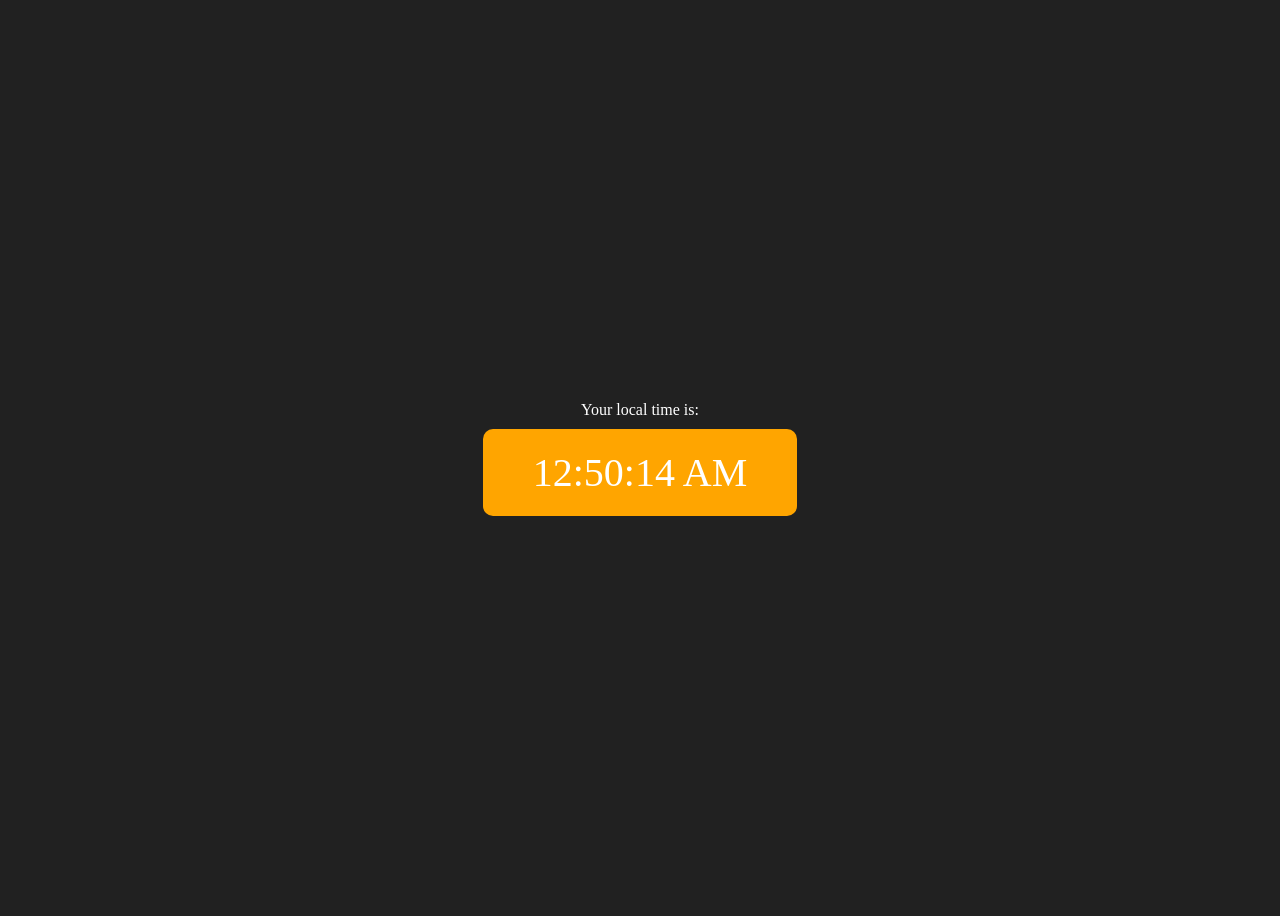
<file: 08_PROJECTS/03_DigitalClock/index.html>
<!DOCTYPE html>
<html lang="en">
  <head>
    <meta charset="UTF-8" />
    <meta name="viewport" content="width=device-width, initial-scale=1.0" />
    <meta http-equiv="X-UA-Compatible" content="ie=edge" />
    <link rel="stylesheet" href="style.css">
    <title>Your Local Time</title>
  </head>
  <body>
    <div class="center">
      <div id="banner"><span>Your local time is:</span></div>
      <div id="clock"></div>
    </div>
    <script src="script.js"></script>
  </body>
</html>
</file>
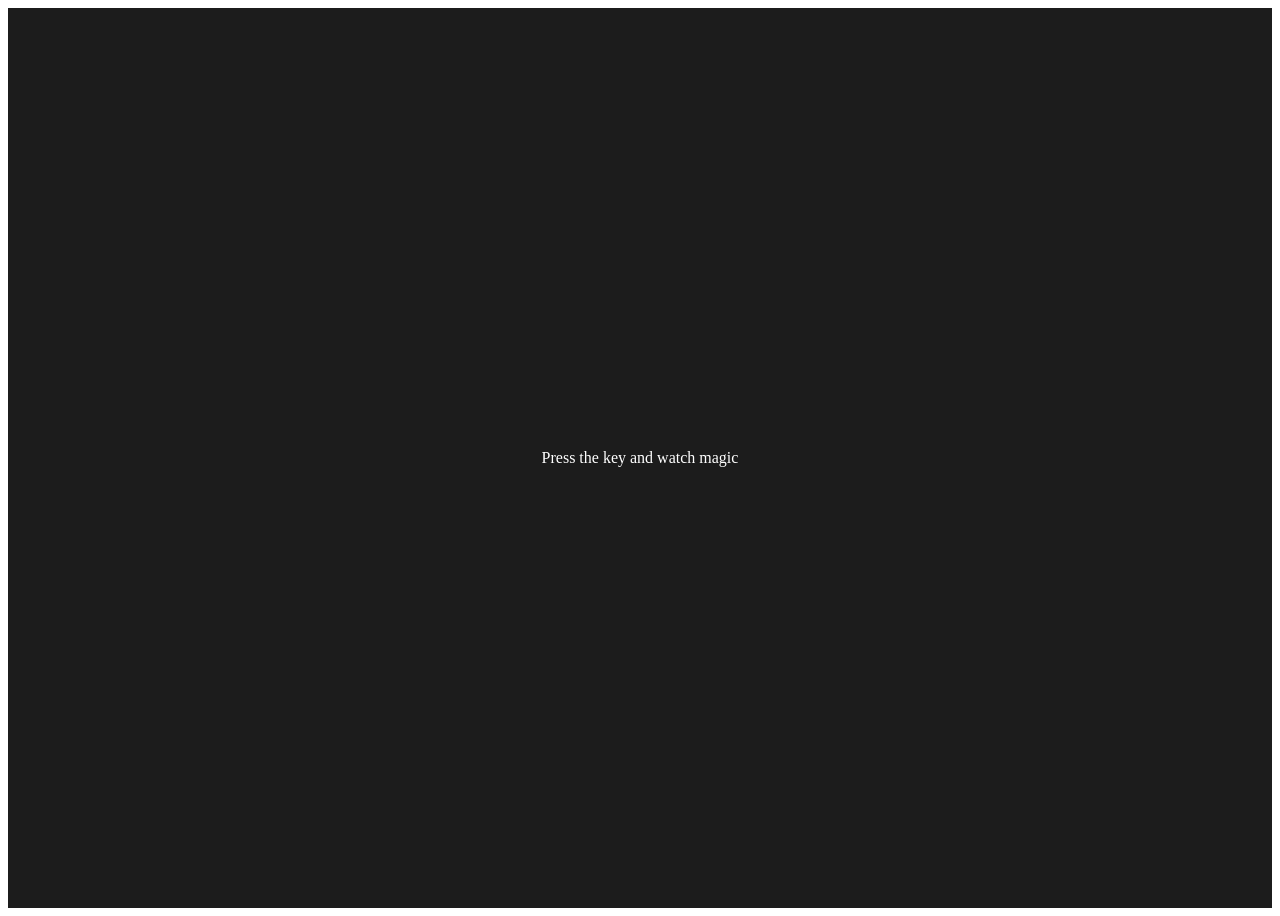
<file: 08_PROJECTS/05_KeyboardChecker/index.html>
<!doctype html>
<html lang="en">
  <head>
    <meta charset="UTF-8" />
    <meta name="viewport" content="width=device-width, initial-scale=1.0" />
    <link rel="stylesheet" href="style.css" />
    <title>Event KeyCodes</title>
  </head>
  <body>
    <div class="project">
      <div id="insert">
        <div class="key">Press the key and watch magic</div>
      </div>
    </div>
    <script src="script.js"></script>
  </body>
</html>
</file>
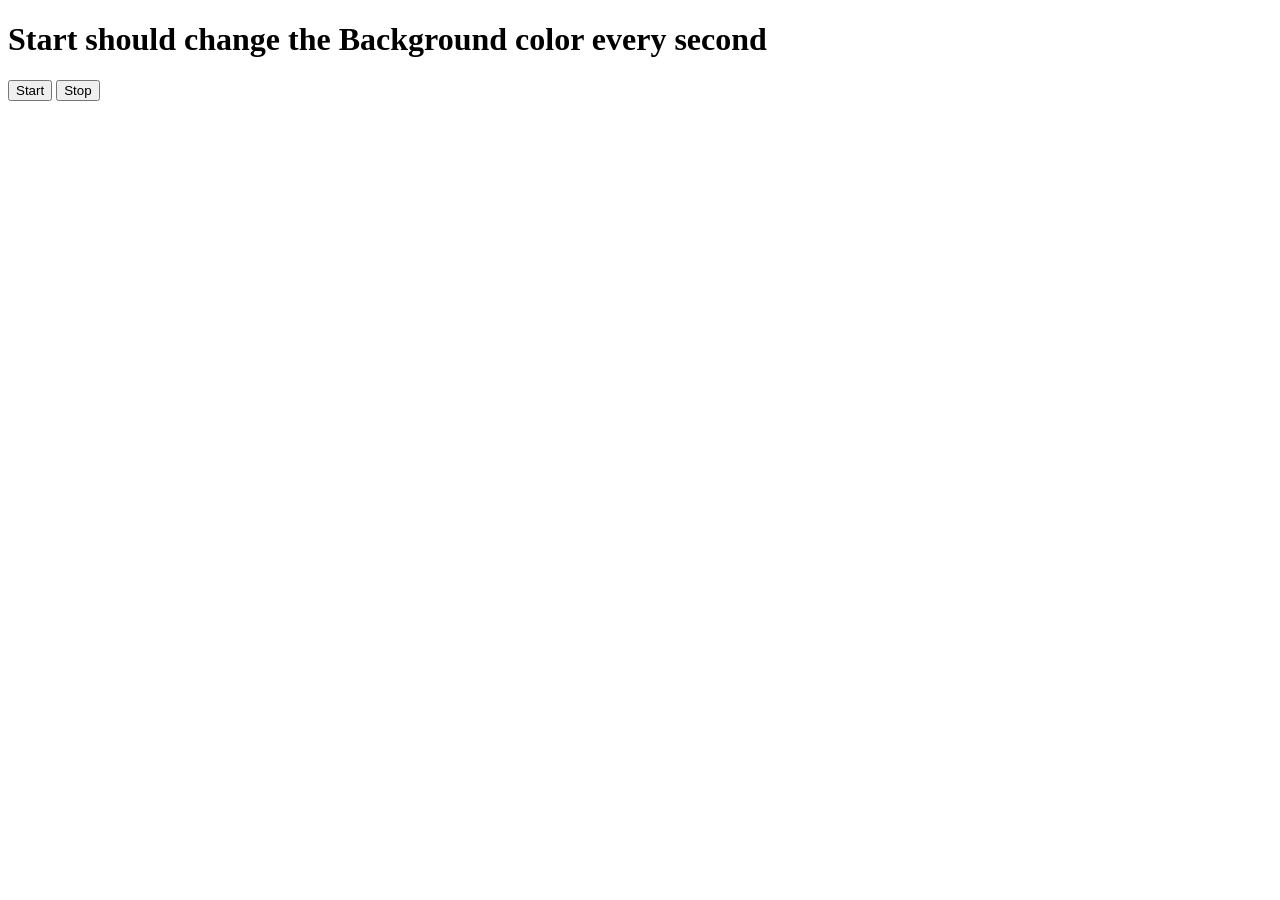
<file: 08_PROJECTS/06_UnlimitedColors/index.html>
<!DOCTYPE html>
<html lang="en">
  <head>
    <meta charset="UTF-8" />
    <meta name="viewport" content="width=device-width, initial-scale=1.0" />
    <meta http-equiv="X-UA-Compatible" content="ie=edge" />
    <title>Number Guessing Game</title>
    <link rel="stylesheet" href="style.css" />
  </head>
  <body>
    <h1>Start should change the Background color every second</h1>
    <button id="start">Start</button>
    <button id="stop">Stop</button>
    <script src="script.js"></script>
  </body>
</html>
</file>
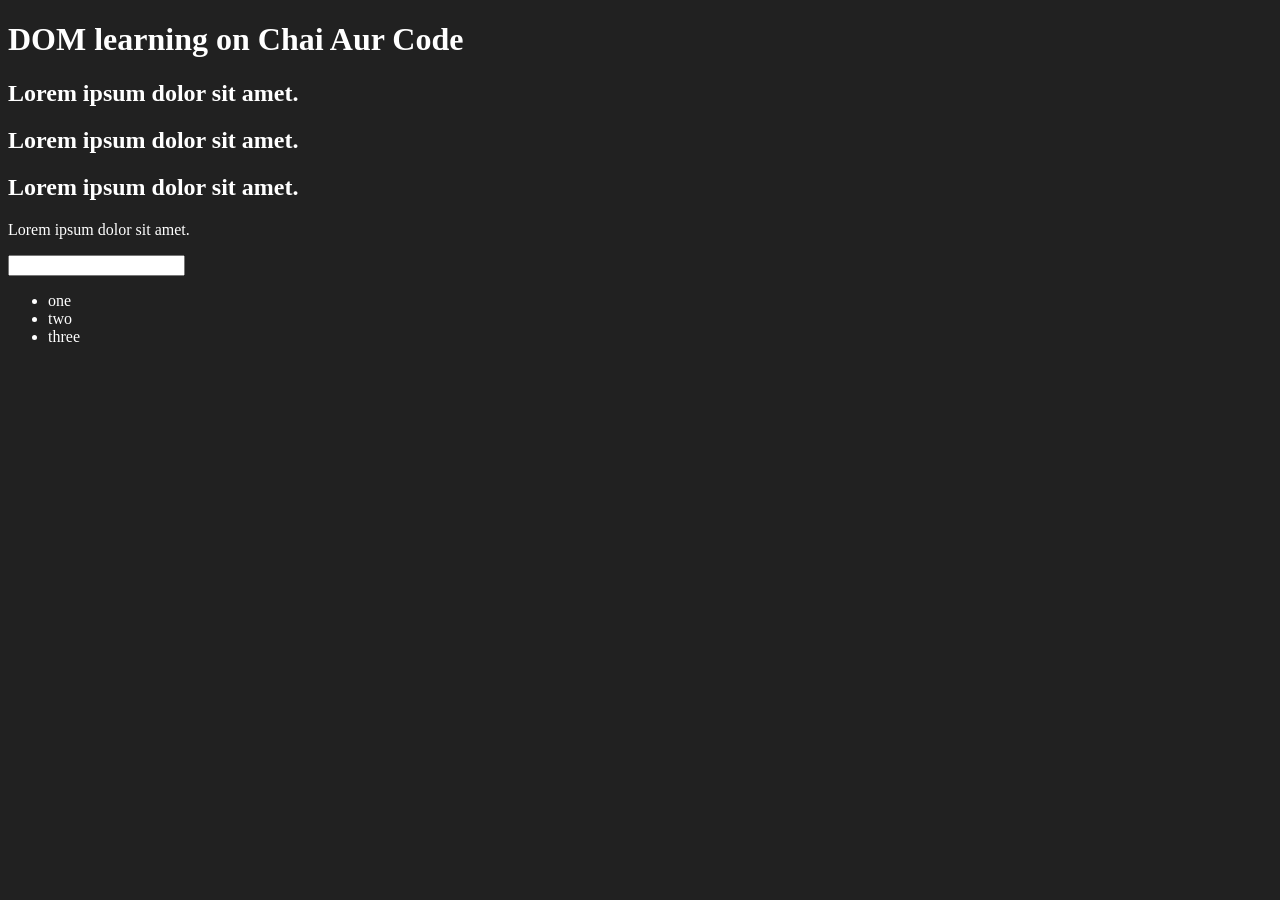
<file: 07_DOM/01_basics.html>
<!DOCTYPE html>
<html lang="en">
<head>
    <meta charset="UTF-8">
    <meta name="viewport" content="width=device-width, initial-scale=1.0">
    <title>DOM Introduction</title>
    <style>
        .bg-black{
            background-color: #212121;
            color: white;
        }
    </style>
</head>
<body class="bg-black">
    <div>
        <h1 id= "title" class="heading">DOM learning on Chai Aur Code
            <span style="display: none;">Test: Text</span>
        </h1>
        <h2>Lorem ipsum dolor sit amet.</h2>
        <h2>Lorem ipsum dolor sit amet.</h2>
        <h2>Lorem ipsum dolor sit amet.</h2>
        <p>Lorem ipsum dolor sit amet.</p>
        <input type="password">
        <ul>
            <li class="list-item">one</li>
            <li class="list-item">two</li>
            <li class="list-item">three</li> 
        </ul>
    </div>
</body>
</html>
</file>
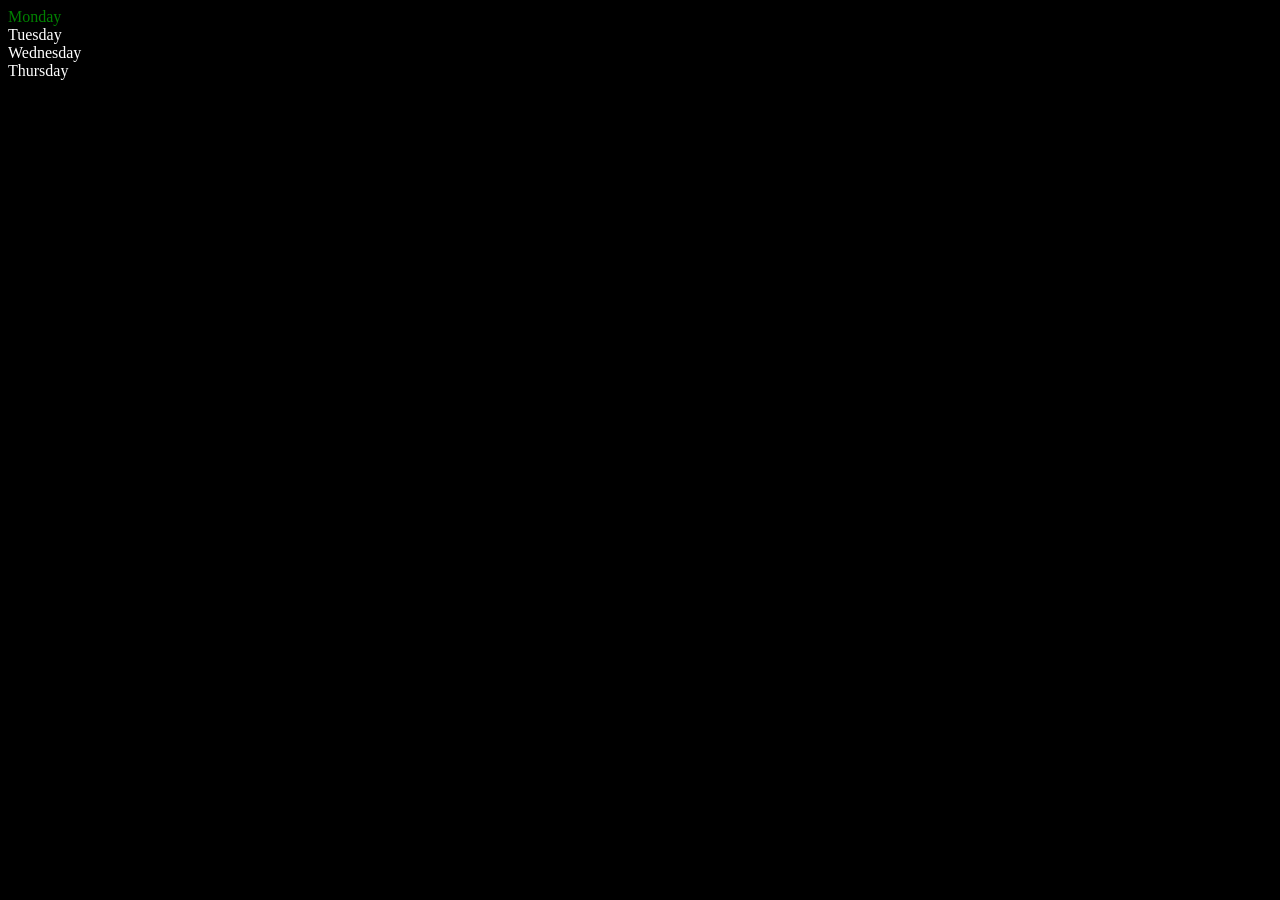
<file: 07_DOM/02_relation.html>
<!DOCTYPE html>
<html lang="en">
<head>
    <meta charset="UTF-8">
    <meta name="viewport" content="width=device-width, initial-scale=1.0">
    <title>DOM | ChaiAurCode</title>
</head>
<body style="background-color: black; color: white;">
    <div class="parent">
        <div class="day">Monday</div>
        <div class="day">Tuesday</div>
        <div class="day">Wednesday</div>
        <div class="day">Thursday</div>
    </div>
</body>
<script>
    const parent = document.querySelector('.parent')
    console.log(parent)
    console.log(parent.children)
    console.log(parent.children[1])
    console.log(parent.children[1].innerHTML)

    for (let i = 0; i < parent.children.length; i++) {
       console.log(parent.children[i].innerHTML);
    }

    parent.children[0].style.color = "green"
    console.log(parent.firstElementChild)
    console.log(parent.lastElementChild)

    const dayOne = document.querySelector('.day')
    console.log(dayOne)
    console.log(dayOne.parentElement)
    console.log(dayOne.nextElementSibling)

    console.log("NODES: ", parent.childNodes)
</script>
</html>
</file>
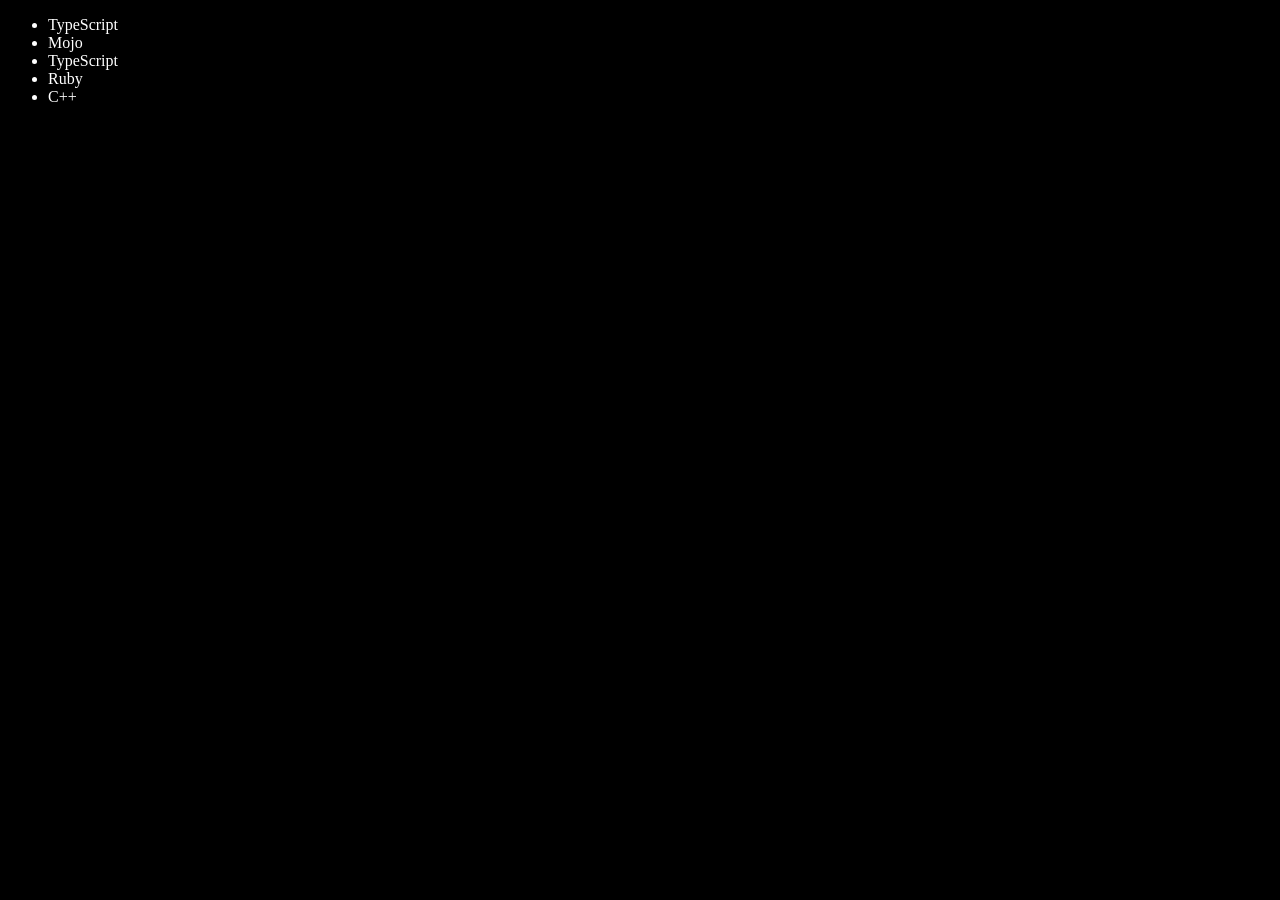
<file: 07_DOM/04_edit_remove_dom.html>
<!DOCTYPE html>
<html lang="en">
<head>
    <meta charset="UTF-8">
    <meta name="viewport" content="width=device-width, initial-scale=1.0">
    <title>DOM | ChaiAurCode</title>
</head>
<body style="background-color: black; color: white;">
    <ul class="language">
        <li>JavaScript</li>
    </ul>
</body>
<script>
    // Add

    function addLanguage(langName){
        const li = document.createElement('li')
        li.innerHTML = `${langName}`
        document.querySelector('.language').appendChild(li)
    }
    addLanguage("Python")
    addLanguage("TypeScript")
    addLanguage("Ruby")

    function addOtherLanguage(langName){
        const li = document.createElement('li')
        li.appendChild(document.createTextNode(langName))
        document.querySelector('.language').appendChild(li)
    }
    addOtherLanguage("C++")
    addOtherLanguage("Java")

    // Edit

    const secondLang = document.querySelector("li:nth-child(2)")
    // secondLang.innerHTML = "Mojo"
    const newLi = document.createElement('li')
    newLi.textContent = "Mojo"
    secondLang.replaceWith(newLi)

    const firstLang = document.querySelector("li:first-child")
    firstLang.outerHTML = '<li>TypeScript</li>'

    // Remove

    const lastLang = document.querySelector('li:last-child')
    lastLang.remove()
</script>
</html>
</file>
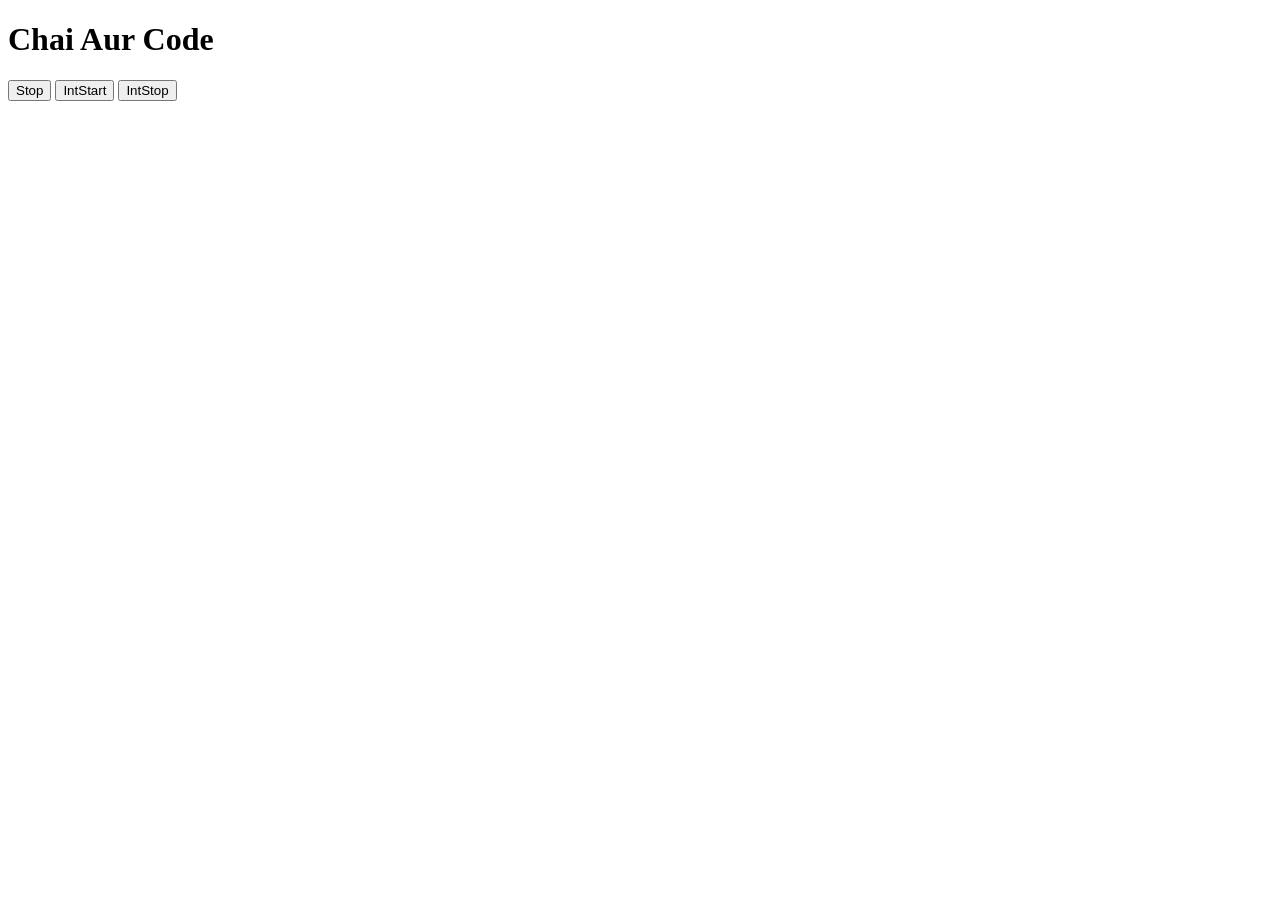
<file: 09_EVENTS/02_async.html>
<!DOCTYPE html>
<html lang="en">
<head>
    <meta charset="UTF-8">
    <meta name="viewport" content="width=device-width, initial-scale=1.0">
    <title>ASYNC JS | ChaiAurCode</title>
</head>
<body>
    <h1>Chai Aur Code</h1>
    <button id ="stop" >Stop</button>
    <button id ="int-start" >IntStart</button>
    <button id ="int-stop" >IntStop</button>
</body>
<script src="02_aysnc.js"></script>
</html>
</file>
<file: 08_PROJECTS/03_DigitalClock/style.css>
body {
  background-color: #212121;
  color: #fff;
}
.center {
  display: flex;
  height: 100vh;
  justify-content: center;
  align-items: center;
  flex-direction: column;
}
#clock {
  font-size: 40px;
  background-color: orange;
  padding: 20px 50px;
  margin-top: 10px;
  border-radius: 10px;
}
</file>
<file: 08_PROJECTS/05_KeyboardChecker/style.css>
table,
th,
td {
  border: 1px solid #e7e7e7;
}
.project {
  background-color: #1c1c1c;
  color: #ffffff;
  display: flex;
  align-items: center;
  justify-content: center;
  text-align: center;
  height: 100vh;
}

.color {
  color: aliceblue;
  display: flex;
  flex-direction: row;
}
</file>
<file: 08_PROJECTS/06_UnlimitedColors/style.css>
.body{
    background-color: aliceblue;
    color: black;
}
</file>
